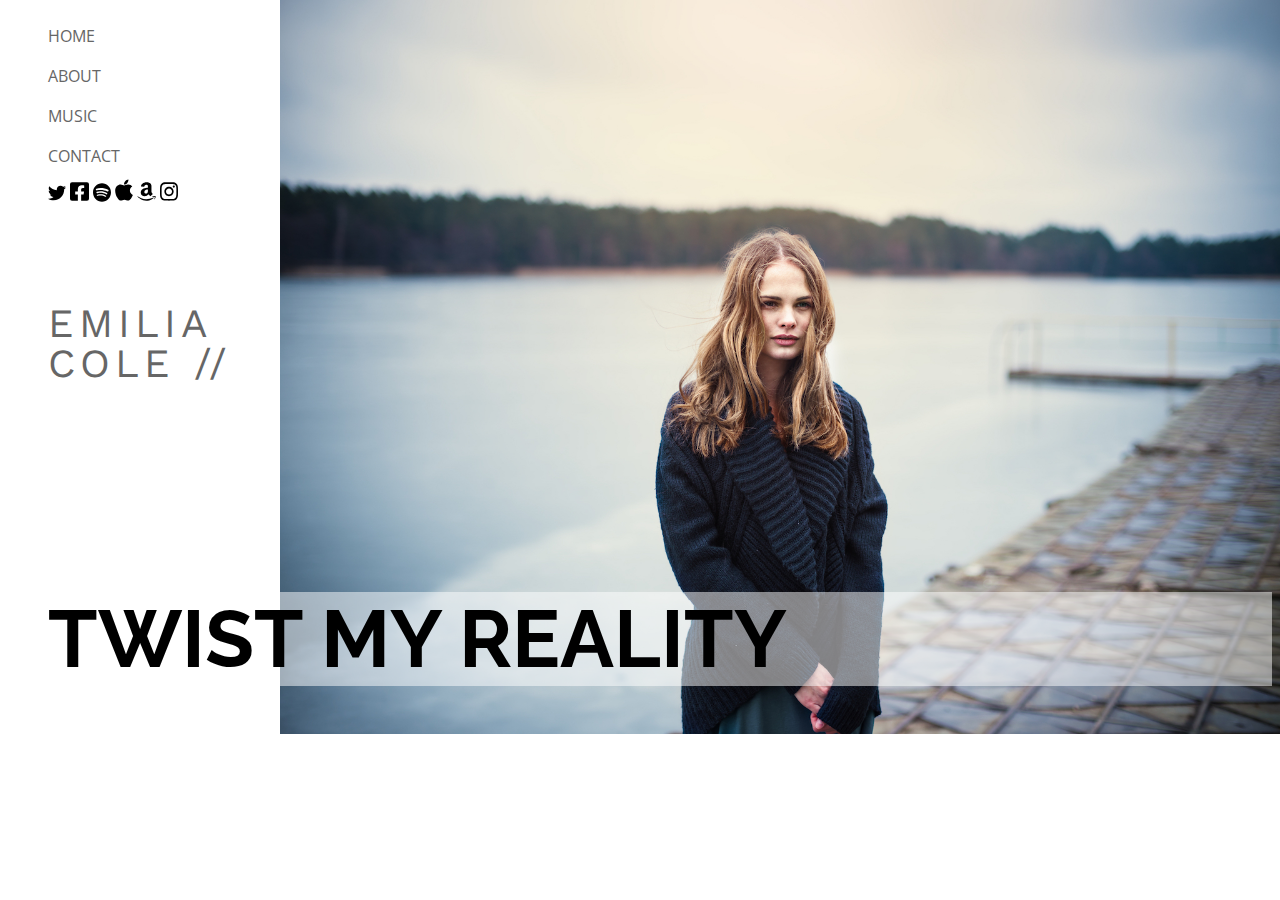
<file: index.html>
<!DOCTYPE html>
<html lang="en" dir="ltr">
  <head>
    <meta charset="utf-8">
    <title>
      Home
    </title>
    <link href="https://fonts.googleapis.com/css?family=Open+Sans|Raleway:400,700|Work+Sans&display=swap" rel="stylesheet">
    <link rel="stylesheet" href="./css/estilos.css">
  </head>
  <body id="body-home" class="fondo-derecha">
    <ul>
      <li>
        <a href="./index.html">
          HOME
        </a>
      </li>
      <li>
        <a href="./about.html">
          ABOUT
        </a>
      </li>
      <li>
        <a href="./music.html">
          MUSIC
        </a>
      </li>
      <li>
        <a href="./contact.html">
          CONTACT
        </a>
      </li>
      <li>
        <a href="https://twitter.com">
          <img class="iconosRS" src="./ico/twitter-brands.svg" alt="twitter">
        </a>
        <a href="https://facebook.com">
          <img class="iconosRS" src="./ico/facebook-square-brands.svg" alt="facebook">
        </a>
        <a href="https://spotify.com">
          <img class="iconosRS" src="./ico/spotify-brands.svg" alt="spotify">
        </a>
        <a href="https://itunes.com">
          <img class="iconosRS" src="./ico/apple-brands.svg" alt="itunes">
        </a>
        <a href="https://amazon.com">
          <img class="iconosRS" src="./ico/amazon-brands.svg" alt="amazon">
        </a>
        <a href="https://instagram.com">
          <img class="iconosRS" src="./ico/instagram-brands.svg" alt="instagram">
        </a>
      </li>
      <br>
      <br>
      <br>
      <br>
      <li id="nombre">
        EMILIA
        <br>
        COLE //
      </li>
      <br>
      <br>
      <br>
      <br>
      <br>
      <br>
      <br>
    <h1 class="fondo-transparente">
      TWIST MY REALITY
    </h1>
  </body>
</html>
</file>
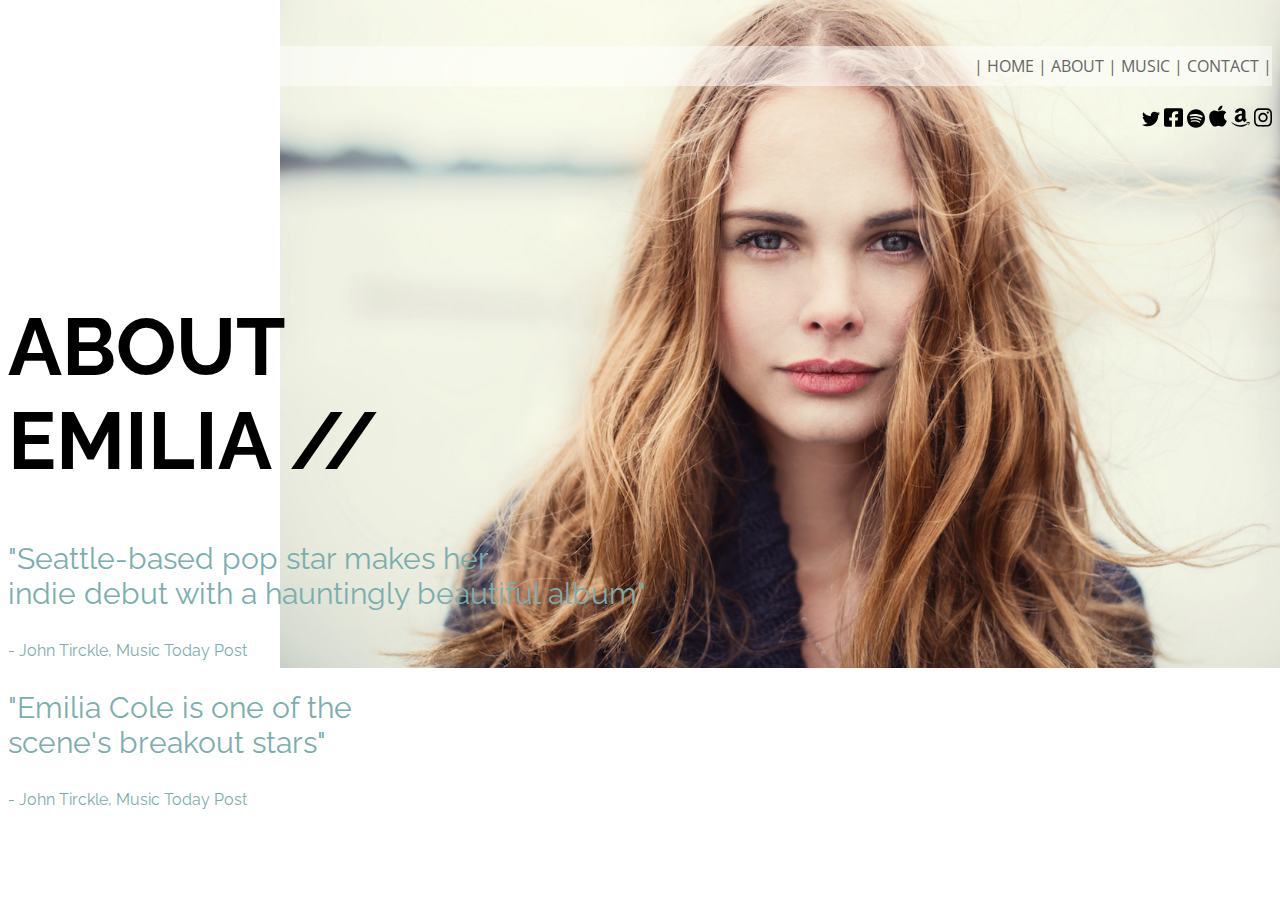
<file: about.html>
<!DOCTYPE html>
<html lang="en" dir="ltr">
  <head>
    <meta charset="utf-8">
    <link href="https://fonts.googleapis.com/css?family=Open+Sans|Raleway:400,700|Work+Sans&display=swap" rel="stylesheet">
    <link rel="stylesheet" href="./css/estilos.css">
    <title>About</title>
  </head>
  <body id="body-about" class="fondo-derecha">
    <br>
    <ul  class="menu-derecha lista-inline fondo-transparente">
      <li>
        <a href="./index.html">
          | HOME
        </a>
      </li>
    <li>
      <a href="./about.html">
        | ABOUT
      </a>
    </li>
    <li>
      <a href="./music.html">
        | MUSIC
      </a>
    </li>
    <li>
      <a href="contact.html">
        | CONTACT |
      </a>
    </li>
  </ul>
    <ul class="menu-derecha lista-inline">
      <li>
      <a href="https://twitter.com">
        <img class="iconosRS" src="./ico/twitter-brands.svg" alt="twitter">
      </a>
    </li>
    <li>
      <a href="https://facebbok.com">
        <img class="iconosRS" src="./ico/facebook-square-brands.svg" alt="facebook">
      </a>
    </li>
    <li>
      <a href="https://spotify.com">
        <img class="iconosRS" src="./ico/spotify-brands.svg" alt="spotify">
      </a>
    </li>
    <li>
      <a href="https://itunes.com">
        <img class="iconosRS" src="./ico/apple-brands.svg" alt="itunes">
      </a>
    </li>
    <li>
      <a href="https://amazon.com">
        <img class="iconosRS" src="./ico/amazon-brands.svg" alt="amazon">
      </a>
    </li>
    <li>
      <a href="https://instagram.com">
        <img class="iconosRS" src="./ico/instagram-brands.svg" alt="instagram">
      </a>
    </li>
    </ul>
    <br>
    <br>
    <br>
    <br>
    <h1>
    ABOUT
    <br>
    EMILIA //
    </h1>
    <p class="comentario">
      "Seattle-based pop star makes her
      <br>
      indie debut with a hauntingly beautiful album"
    </p>
    <p class="autor">
      - John Tirckle, Music Today Post
    </p>
    <p class="comentario">
      "Emilia Cole is one of the
      <br>
      scene's breakout stars"
    </p>
    <p class="autor">
      - John Tirckle, Music Today Post
    </p>
  </body>
</html>
</file>
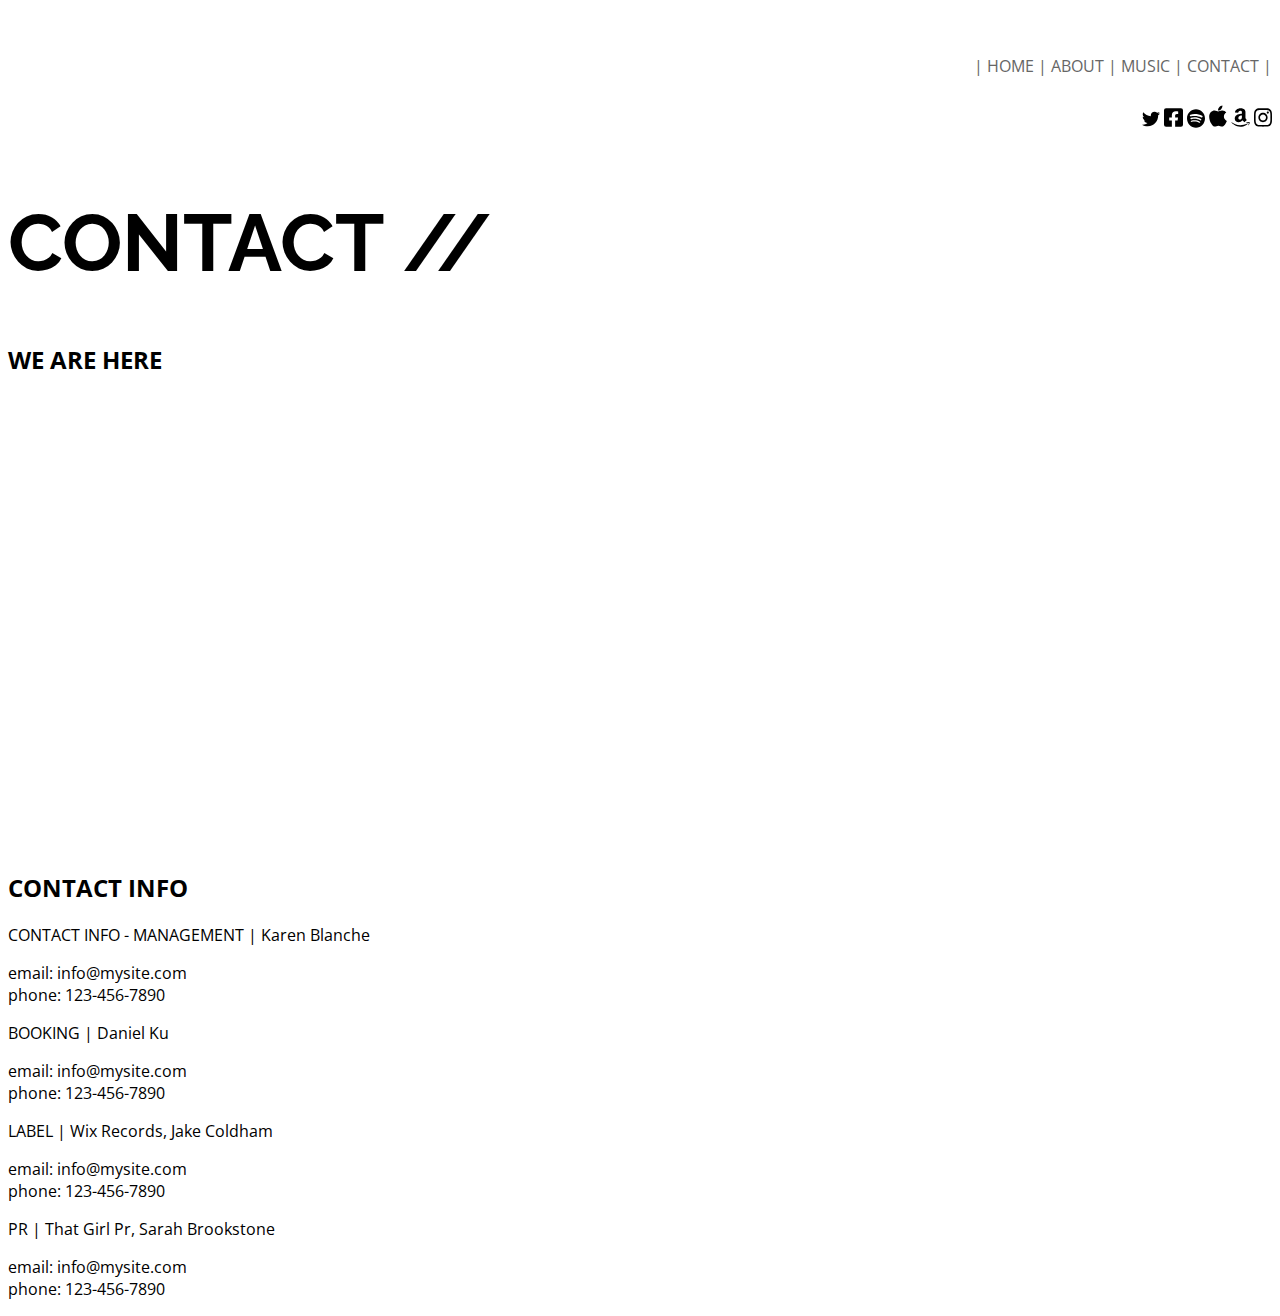
<file: contact.html>
<!DOCTYPE html>
<html lang="en" dir="ltr">
  <head>
    <meta charset="utf-8">
    <link href="https://fonts.googleapis.com/css?family=Open+Sans|Raleway:400,700|Work+Sans&display=swap" rel="stylesheet">
    <link rel="stylesheet" href="./css/estilos.css">
    <title>
      Contact;
    </title>
  </head>
  <body>
    <br>
    <ul  class="menu-derecha lista-inline fondo-transparente">
      <li>
        <a href="./index.html">
          | HOME
        </a>
      </li>
    <li>
      <a href="./about.html">
        | ABOUT
      </a>
    </li>
    <li>
      <a href="./music.html">
        | MUSIC
      </a>
    </li>
    <li>
      <a href="contact.html">
        | CONTACT |
      </a>
    </li>
  </ul>
    <ul class="menu-derecha lista-inline">
      <li>
      <a href="https://twitter.com">
        <img class="iconosRS" src="./ico/twitter-brands.svg" alt="twitter">
      </a>
    </li>
    <li>
      <a href="https://facebook.com">
        <img class="iconosRS" src="./ico/facebook-square-brands.svg" alt="facebook">
      </a>
    </li>
    <li>
      <a href="https://spotify.com">
        <img class="iconosRS" src="./ico/spotify-brands.svg" alt="spotify">
      </a>
    </li>
    <li>
      <a href="https://itunes.com">
        <img class="iconosRS" src="./ico/apple-brands.svg" alt="itunes">
      </a>
    </li>
    <li>
      <a href="https://amazon.com">
        <img class="iconosRS" src="./ico/amazon-brands.svg" alt="amazon">
      </a>
    </li>
    <li>
      <a href="https://instagram.com">
        <img class="iconosRS" src="./ico/instagram-brands.svg" alt="instagram">
      </a>
    </li>
    </ul>
      <h1>
        CONTACT //
      </h1>
      <h2>
        WE ARE HERE
      </h2>
      <iframe src="https://www.google.com/maps/embed?pb=!1m14!1m8!1m3!1d2951.837457552207!2d-0.10157635020825793!3d51.52759617444842!3m2!1i1024!2i768!4f13.1!3m3!1m2!1s0x47d8a00baf21de75%3A0x52963a5addd52a99!2sLondres%2C%20Reino%20Unido!5e0!3m2!1ses-419!2sar!4v1570912414732!5m2!1ses-419!2sar" width="100%" height="450" frameborder="0" style="border:0;" allowfullscreen=""></iframe>
      <h2>
        CONTACT INFO
      </h2>
      <p class="nombre-contacto">
        CONTACT INFO - MANAGEMENT | Karen Blanche
      </p>
      <p class="telefono-email">
        email: info@mysite.com
        <br>
        phone: 123-456-7890
      </p>
      <p class="nombre-contacto">
        BOOKING | Daniel Ku
      </p>
      <p class="telefono-email">
        email: info@mysite.com
        <br>
        phone: 123-456-7890
      </p>
      <p class="nombre-contacto">
        LABEL | Wix Records, Jake Coldham
      </p>
      <p class="telefono-email">
        email: info@mysite.com
        <br>
        phone: 123-456-7890
      </p>
      <p class="nombre-contacto">
        PR | That Girl Pr, Sarah Brookstone
      </p>
      <p class="telefono-email">
        email: info@mysite.com
        <br>
        phone: 123-456-7890
      </p>
  </body>
</html>
</file>
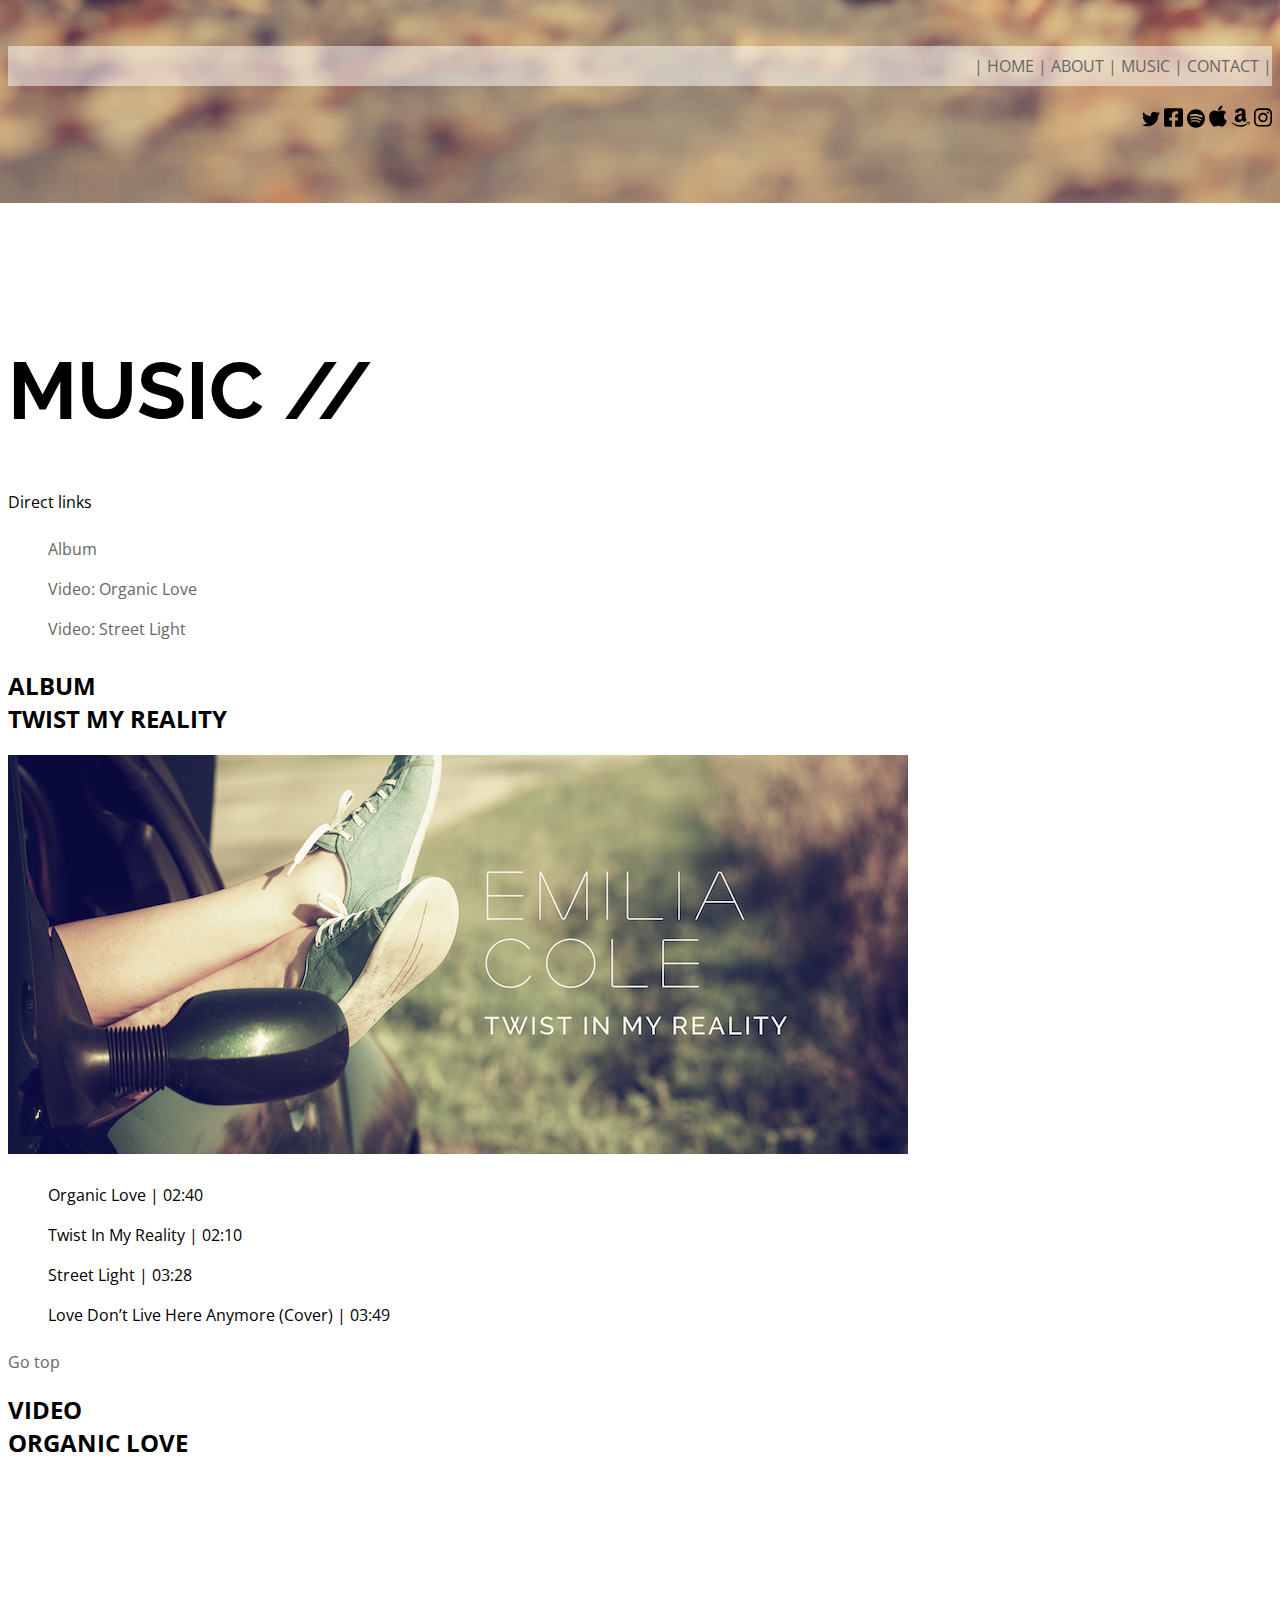
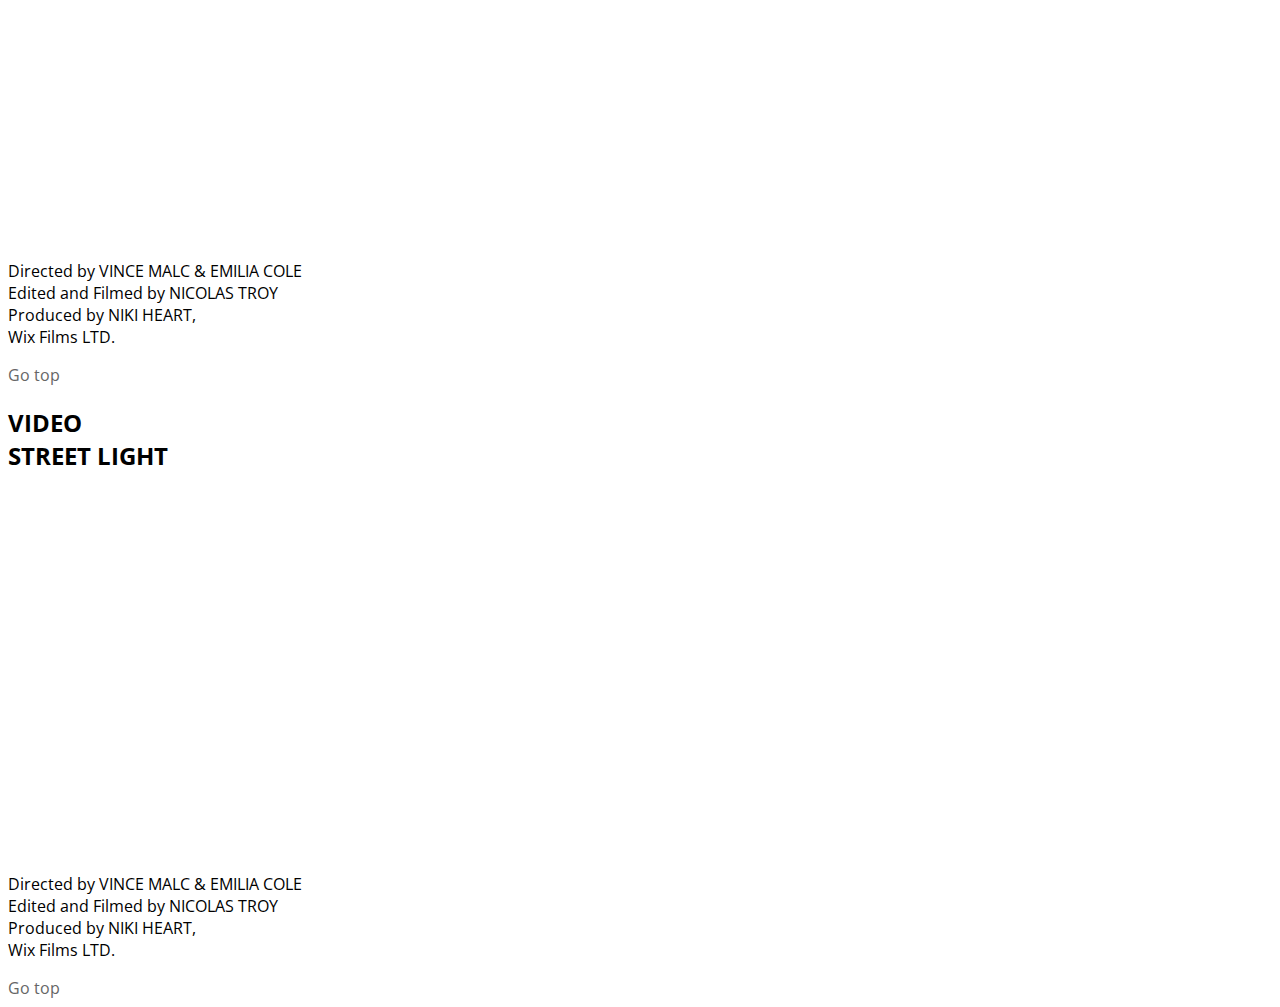
<file: music.html>
<!DOCTYPE html>
<html lang="en" dir="ltr">
  <head>
    <meta charset="utf-8">
    <link href="https://fonts.googleapis.com/css?family=Open+Sans|Raleway:400,700|Work+Sans&display=swap" rel="stylesheet">
    <link rel="stylesheet" href="./css/estilos.css">
    <title>
      Music
    </title>
  </head>
  <body id="body-music">
    <br>
    <ul  class="menu-derecha lista-inline fondo-transparente">
      <li>
        <a href="./index.html">
          | HOME
        </a>
      </li>
    <li>
      <a href="./about.html">
        | ABOUT
      </a>
    </li>
    <li>
      <a href="./music.html">
        | MUSIC
      </a>
    </li>
    <li>
      <a href="contact.html">
        | CONTACT |
      </a>
    </li>
  </ul>
    <ul class="menu-derecha lista-inline">
      <li>
      <a href="https://twitter.com">
        <img class="iconosRS" src="./ico/twitter-brands.svg" alt="twitter">
      </a>
    </li>
    <li>
      <a href="https://facebook.com">
        <img class="iconosRS" src="./ico/facebook-square-brands.svg" alt="facebook">
      </a>
    </li>
    <li>
      <a href="https://spotify.com">
        <img class="iconosRS" src="./ico/spotify-brands.svg" alt="spotify">
      </a>
    </li>
    <li>
      <a href="https://itunes.com">
        <img class="iconosRS" src="./ico/apple-brands.svg" alt="itunes">
      </a>
    </li>
    <li>
      <a href="https://amazon.com">
        <img class="iconosRS" src="./ico/amazon-brands.svg" alt="amazon">
      </a>
    </li>
    <li>
      <a href="https://instagram.com">
        <img class="iconosRS" src="./ico/instagram-brands.svg" alt="instagram">
      </a>
    </li>
    </ul>
    <br>
    <br>
    <br>
    <br>
    <br>
    <br>
    <h1>
      MUSIC //
    </h1>
    <p>
      Direct links
    </p>
    <ul>
      <li>
        <a href="#album">
          Album
        </a>
      </li>
      <li>
        <a href="#organic-love">
          Video: Organic Love
        </a>
      </li>
      <li>
        <a href="#street-light">
          Video: Street Light
        </a>
      </li>
    </ul>
    <h2 id="album">
      ALBUM
      <br>
      TWIST MY REALITY
    </h2>
    <img src="./img/emilia-play-list.png" alt="front TWIST MY REALITY">
    <ol type="1" start="1">
      <li>
        Organic Love | 02:40
      </li>
      <li>
        Twist In My Reality | 02:10
      </li>
      <li>
        Street Light | 03:28
      </li>
      <li>
        Love Don’t Live Here Anymore (Cover) | 03:49
      </li>
    </ol>
    <a href="#">
      Go top
    </a>
    <h2 id="organic-love">
      VIDEO
      <br>
      ORGANIC LOVE
    </h2>
    <iframe src="https://player.vimeo.com/video/135166028" width="640" height="360" frameborder="0" allow="autoplay; fullscreen" allowfullscreen>ffff</iframe>
    <p>
      Directed by VINCE MALC & EMILIA COLE
      <br>
      Edited and Filmed by NICOLAS TROY
      <br>
      Produced by NIKI HEART,
      <br>
      Wix Films LTD.
    </p>
    <a href="#">
      Go top
    </a>
    <h2 id="street-light">
      VIDEO
      <br>
      STREET LIGHT
    </h2>
  <iframe src="https://player.vimeo.com/video/134861419" width="640" height="360" frameborder="0" allow="autoplay; fullscreen" allowfullscreen></iframe>
    <p>
      Directed by VINCE MALC & EMILIA COLE
      <br>
      Edited and Filmed by NICOLAS TROY
      <br>
      Produced by NIKI HEART,
      <br>
      Wix Films LTD.
    </p>
    <a href="#">
      Go top
    </a>
  </body>
</html>
</file>
<file: css/estilos.css>
body{
  font-family: "Open Sans", sans-serif;
}
#body-home{
  background-image: url("../img/emilia-home.jpg");
}
#body-about{
  background-image: url("../img/emilia-about.jpg");
}
#body-music{
  background-image: url("../img/emilia-music-top.jpg");
  background-repeat: no-repeat;
  background-size: 100% auto;
}
.fondo-derecha{
  background-repeat: no-repeat;
  background-size: 1000px;
  background-position-x: right;
  background-position-y: top;
}
a{
  text-decoration: none;
  color: #666;
}
.iconosRS{
  width: 1.5%;
  height: 1.5%;
}
.lista-inline li{
  display: inline;
}
ul.menu-derecha {
    text-align: right;
    line-height: 40px;
}
#nombre{
  font-family: "Work Sans", sans-serif;
  font-size: 40px;
  letter-spacing: 5px;
  color: #666;
}
h1{
  font-family: "Raleway", sans-serif;
  font-size: 80px;
}
.fondo-transparente{
  background-color: rgba(255, 255, 255, 0.5);
}
li{
  list-style: none;
  line-height: 40px;
}
.autor{
  font-family: "Raleway", sans-serif;
  color: #7AAEAD;
}
.comentario{
  font-family: "Raleway", sans-serif;
  font-size: 30px;
  color: #7AAEAD;
}
ol{
  list-style-type: decimal-leading-zero;
}
</file>
